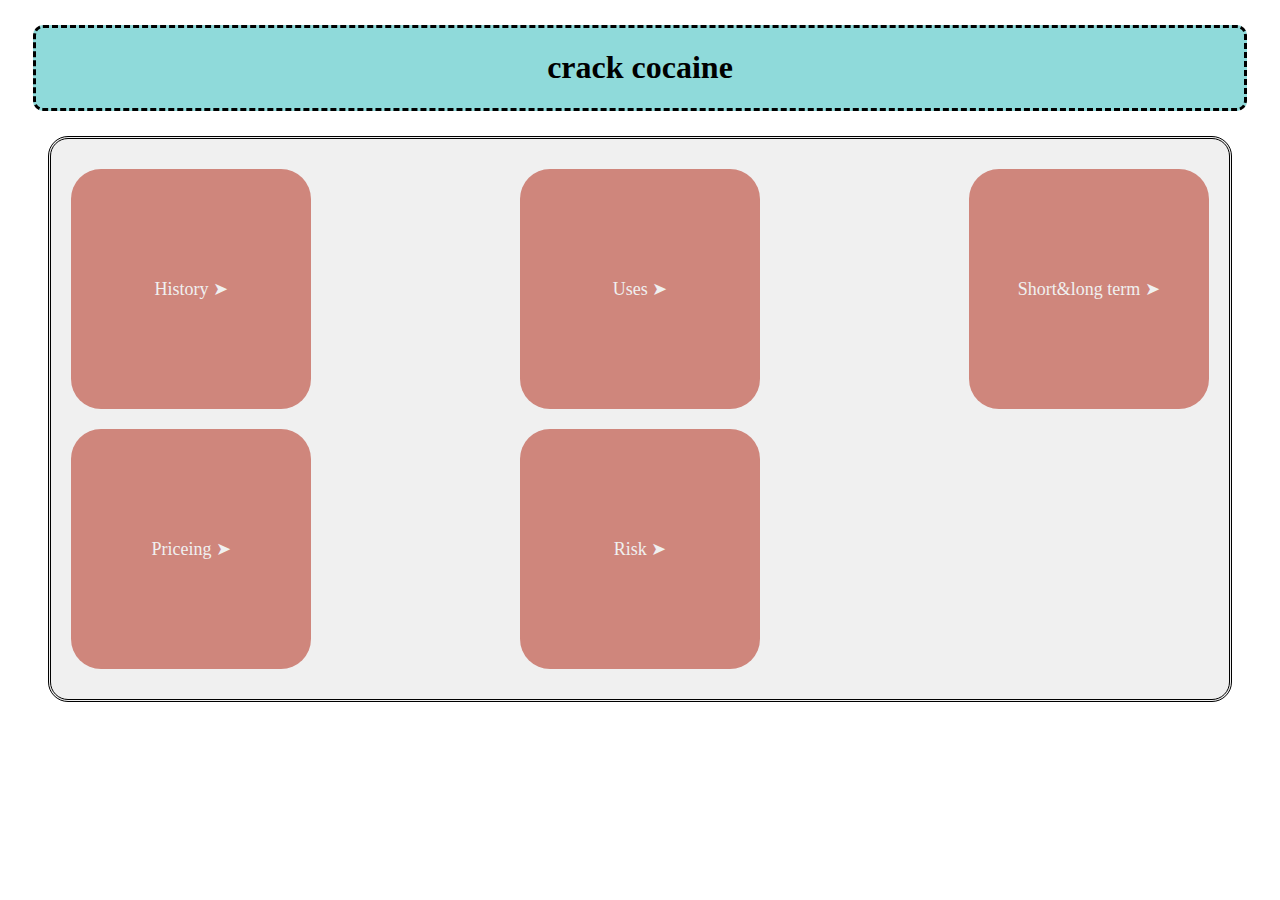
<file: index.html>
<!DOCTYPE html>
<html lang="en>
<head>
    <meta charset="UTF-8">
    <meta name="viewport" content="width=device-width, initial-scale=1.0">
    <title>Document</title>
    <link rel="stylesheet" href="style.css">
</head>
<body>
    <div class="top">
        <h1>crack cocaine</h1>
    </div>
    <div class="boxs">
        <div class="left-buttons">
            <a href="hestory.html" class="btn">History &#10148;</a>
            <a href="price.html" class="btn">Priceing &#10148;</a>
        </div>
        <div class="right-buttons">
            <a href="uses.html" class="btn">Uses &#10148;</a>
            <a href="risk.html" class="btn">Risk &#10148;</a>
        </div>
        <div class="middle">
            <a href="reason.html" class="btn">Short&long term &#10148;</a>


        </div>
    </div>
</body>
</html>
</file>
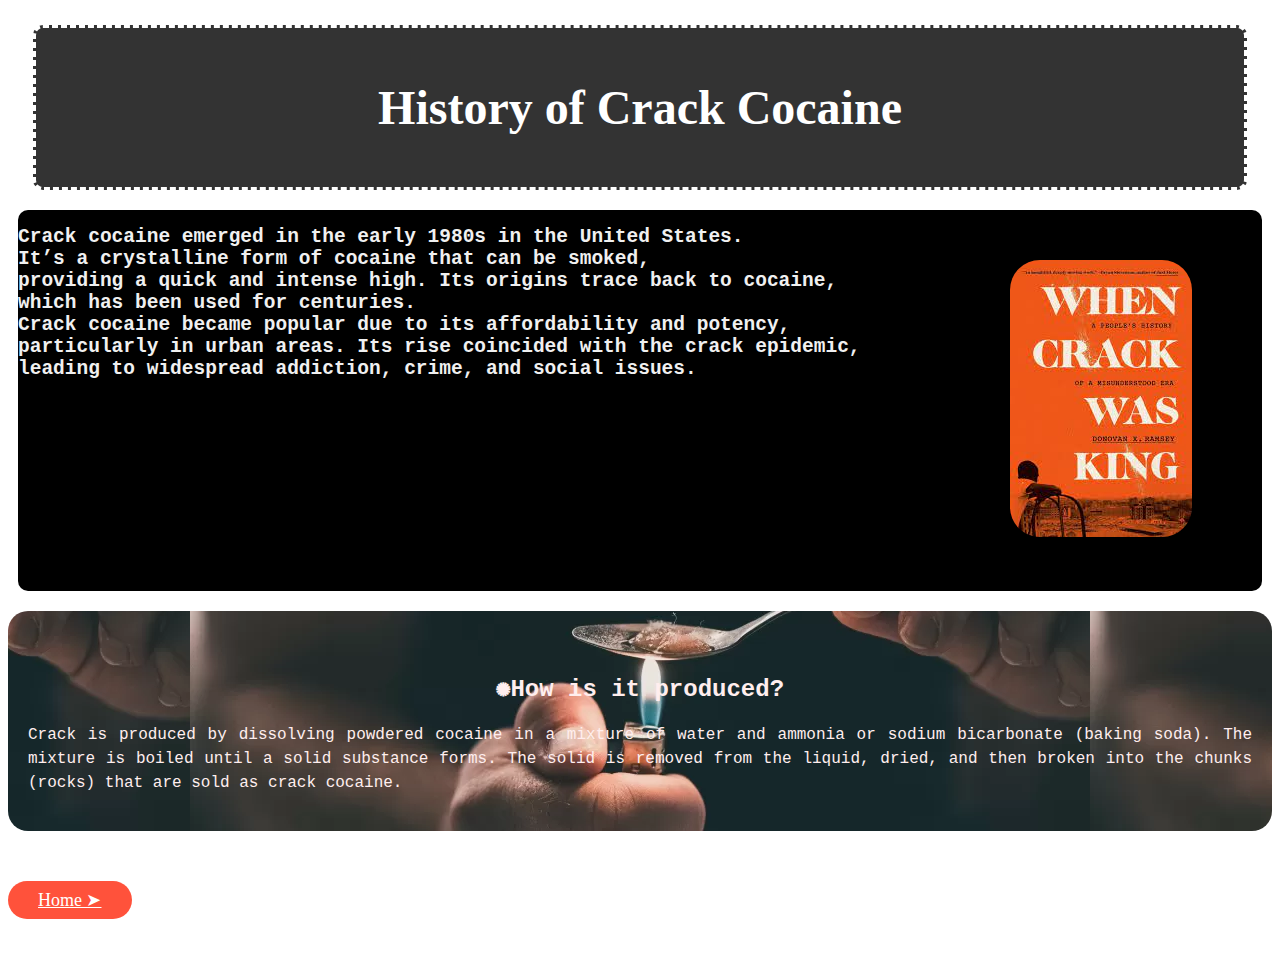
<file: hestory.html>
<!DOCTYPE html>
<html lang="en">
<head>
    <meta charset="UTF-8">
    <meta name="viewport" content="width=device-width, initial-scale=1.0">
    <title>Document</title>
    <link rel="stylesheet" href="style.css">
</head>
<body>
    <div class="head">
        <h1>History of Crack Cocaine</h1>
    </div>

    <div class="content">
        <div class="histo">
            <h2>Crack cocaine emerged in the early 1980s in the United States.
                <br> It’s a crystalline form of cocaine that can be smoked,
                <br> providing a quick and intense high. Its origins trace back to cocaine,
                <br> which has been used for centuries.<br>
                 Crack cocaine became popular due to its affordability and potency,
                 <br> particularly in urban areas. Its rise coincided with the crack epidemic,
                 <br> leading to widespread addiction, crime, and social issues.
            </h2>
        
        <div class="pic">
            <img src="Unknown.jpeg" alt="pix">
        </div>
    </div>
    </div>

    <div class="how-produced">
        <h1><br>&#10042;How is it produced?</h1>
        <p>
            Crack is produced by dissolving powdered cocaine in a mixture of water and ammonia or sodium bicarbonate (baking soda).
            The mixture is boiled until a solid substance forms.
            The solid is removed from the liquid, dried, and then broken into the chunks (rocks) that are sold as crack cocaine.
        </p>
    </div>

    <div>
        <a href="index.html" class="btnn">Home &#10148;</a>
    </div>
</body>
</html>
</file>
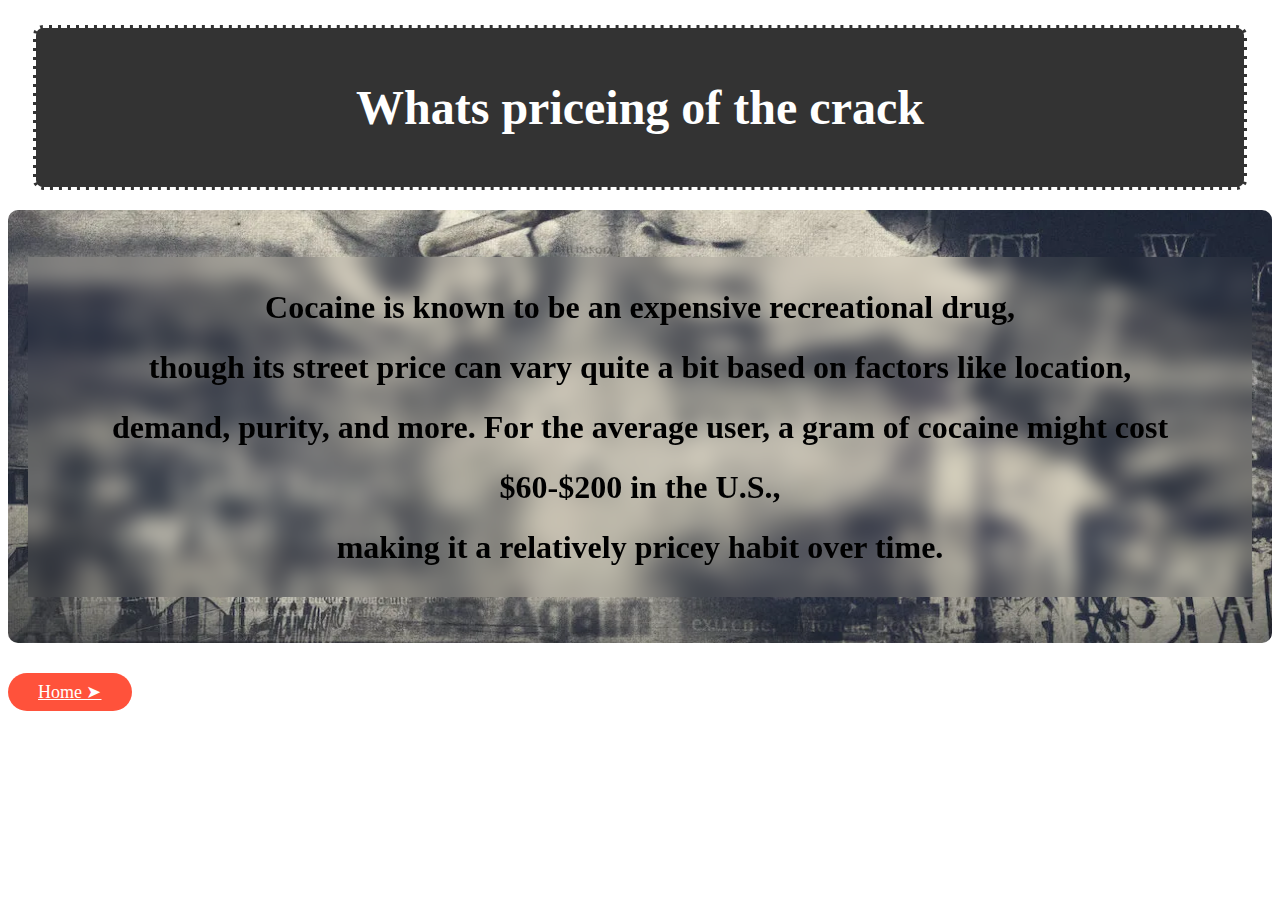
<file: price.html>
<!DOCTYPE html>
<html lang="en">
<head>
    <meta charset="UTF-8">
    <meta name="viewport" content="width=device-width, initial-scale=1.0">
    <title>Document</title>
    <link rel="stylesheet" href="style.css">
</head>
<body>
    <div class="head">
        <h1>Whats priceing of the crack</h1>
    </div>

    <div class="cost">
        <h2>Cocaine is known to be an expensive recreational drug,
            <br> though its street price can vary quite a bit based on factors like location,
            <br> demand, purity, and more. For the average user, a gram of cocaine might cost $60-$200 in the U.S.,
            <br> making it a relatively pricey habit over time. </h2>

    </div>
    <div>
        <a href="index.html" class="btnn">Home &#10148;</a>
    </div>
</body>
</html>
</file>
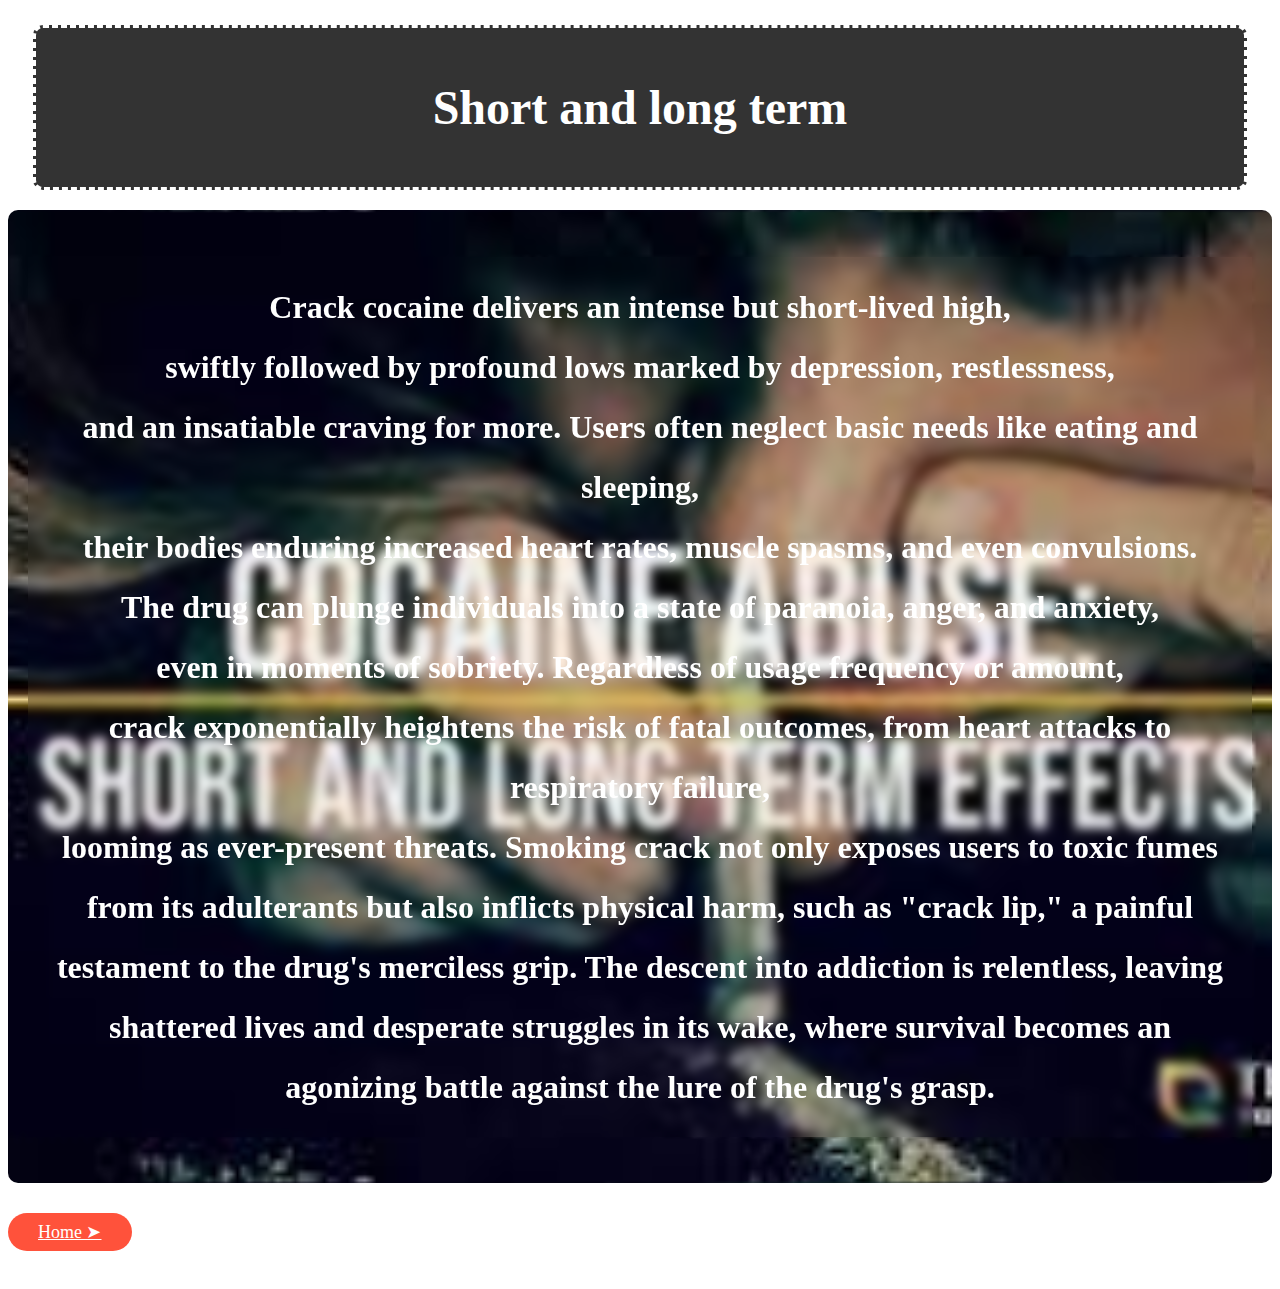
<file: reason.html>
<!DOCTYPE html>
<html lang="en">
<head>
    <meta charset="UTF-8">
    <meta name="viewport" content="width=device-width, initial-scale=1.0">
    <title>Document</title>
    <link rel="stylesheet" href="style.css">
</head>
<body>
    <div class="head"><h1>Short and long term</h1></div>

    <div class="short"><h2>Crack cocaine delivers an intense but short-lived high,
        <br> swiftly followed by profound lows marked by depression, restlessness,
        <br> and an insatiable craving for more. Users often neglect basic needs like eating and sleeping,
        <br> their bodies enduring increased heart rates, muscle spasms, and even convulsions.
        <br> The drug can plunge individuals into a state of paranoia, anger, and anxiety,
        <br> even in moments of sobriety. Regardless of usage frequency or amount,
        <br> crack exponentially heightens the risk of fatal outcomes, from heart attacks to respiratory failure,
        <br> looming as ever-present threats. Smoking crack not only exposes users to toxic fumes from its adulterants but also inflicts physical harm, such as "crack lip," a painful testament to the drug's merciless grip. The descent into addiction is relentless, leaving shattered lives and desperate struggles in its wake, where survival becomes an agonizing battle against the lure of the drug's grasp.</h2></div>
        <div>
            <a href="index.html" class="btnn">Home &#10148;</a>
        </div>
</body>
</html>
</file>
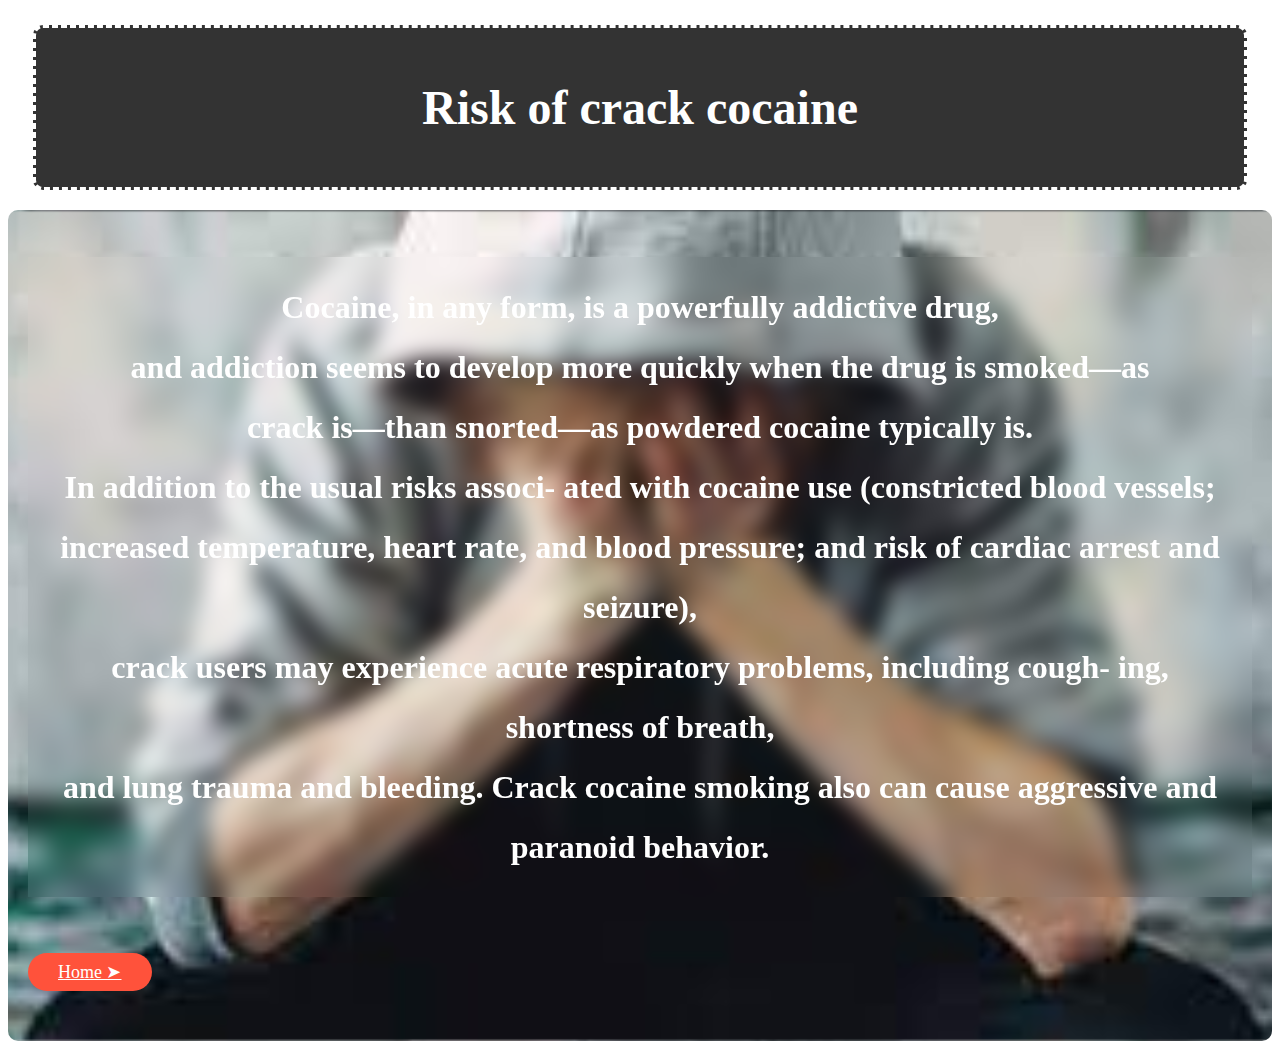
<file: risk.html>
<!DOCTYPE html>
<html lang="en">
<head>
    <meta charset="UTF-8">
    <meta name="viewport" content="width=device-width, initial-scale=1.0">
    <title>Document</title>
    <link rel="stylesheet" href="style.css">
</head>
<body>
    <div class="head"><h1>Risk of crack cocaine</h1></div>
    <div class="ris">
        <h2>Cocaine, in any form, is a powerfully addictive drug,
            <br> and addiction seems to develop more quickly when the drug is smoked—as
            <br> crack is—than snorted—as powdered cocaine typically is.
            <br>In addition to the usual risks associ- ated with cocaine use (constricted blood vessels;
            <br> increased temperature, heart rate, and blood pressure; and risk of cardiac arrest and seizure),
            <br> crack users may experience acute respiratory problems, including cough- ing, shortness of breath,
            <br> and lung trauma and bleeding. Crack cocaine smoking also can cause aggressive and paranoid behavior.</h2>
            <div>
                <a href="index.html" class="btnn">Home &#10148;</a>
            </div>
    </div>
</body>
</html>
</file>
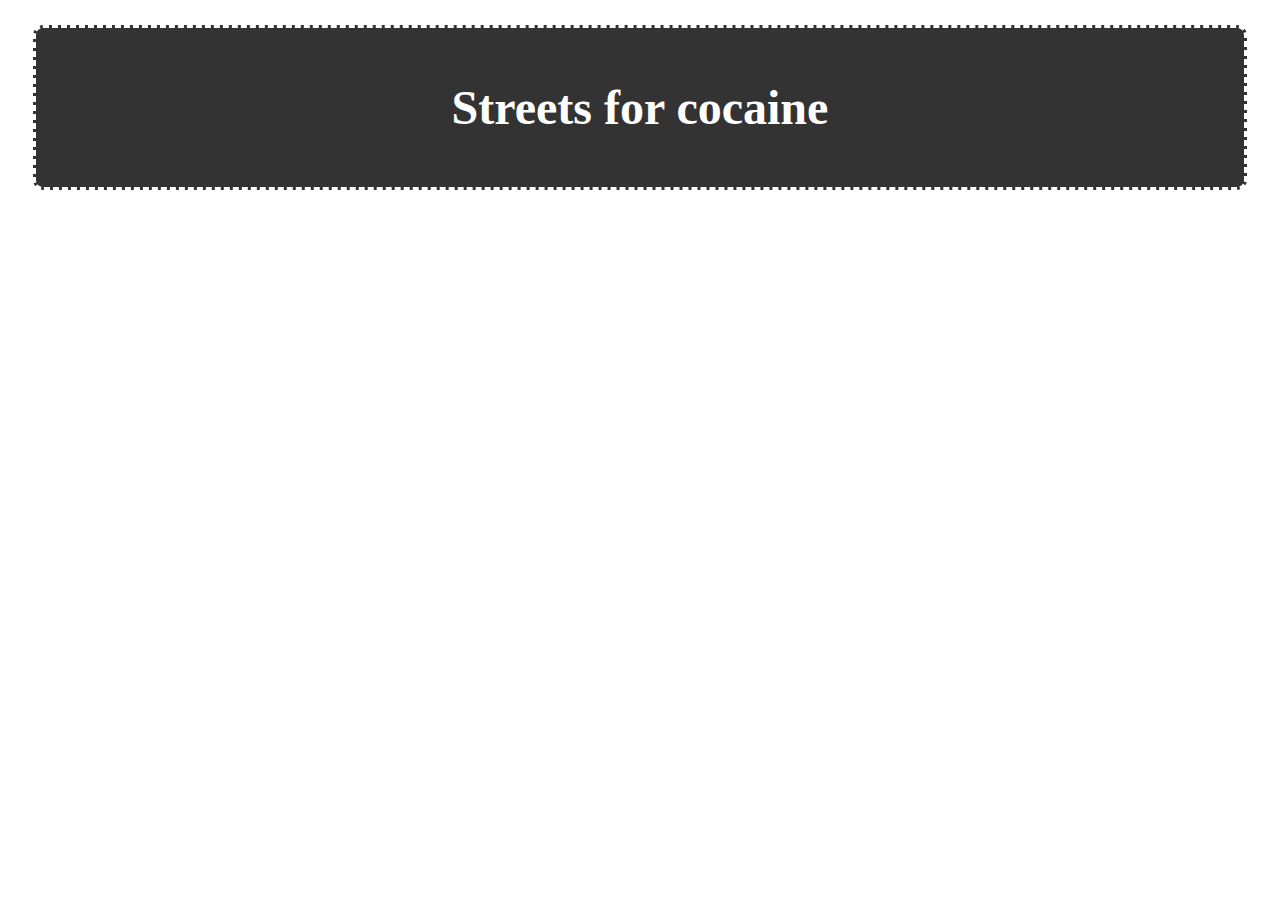
<file: street.html>
<!DOCTYPE html>
<html lang="en">
<head>
    <meta charset="UTF-8">
    <meta name="viewport" content="width=device-width, initial-scale=1.0">
    <title>Document</title>
</head>
<link rel="stylesheet" href="style.css">
<body>
    <div class="head"><h1>Streets for cocaine</h1></div>
    
</body>
</html>
</file>
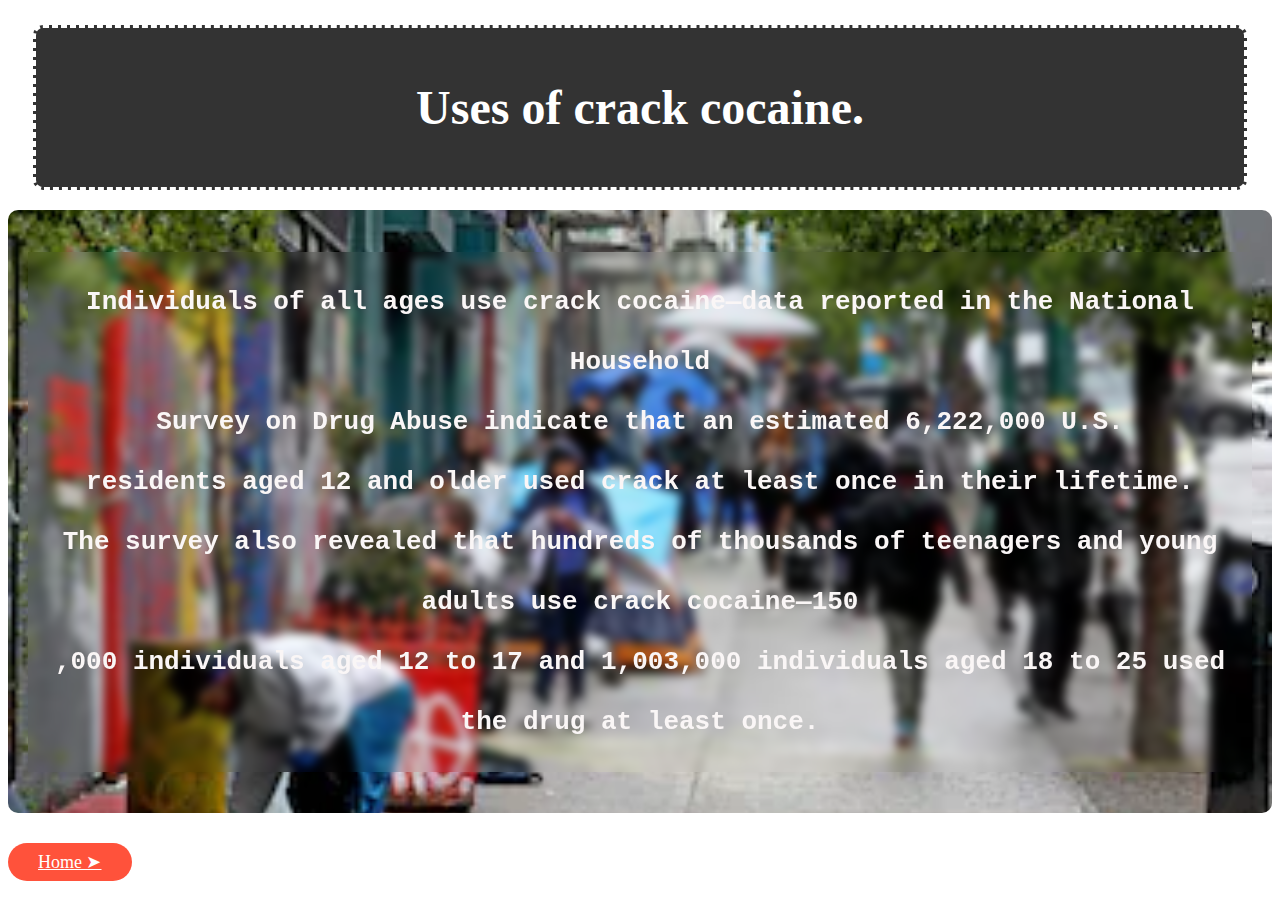
<file: uses.html>
<!DOCTYPE html>
<html lang="en">
<head>
    <meta charset="UTF-8">
    <meta name="viewport" content="width=device-width, initial-scale=1.0">
    <title>Document</title>
    <link rel="stylesheet" href="style.css">
</head>
<body>
    <div class="head"><h1>Uses of crack cocaine.</h1></div>

    <div class="use"><h2>Individuals of all ages use crack cocaine—data reported in the National Household
        <br>Survey on Drug Abuse indicate that an estimated 6,222,000 U.S.
        <br> residents aged 12 and older used crack at least once in their lifetime.
        <br> The survey also revealed that hundreds of thousands of teenagers and young adults use crack cocaine—150
        <br>,000 individuals aged 12 to 17 and 1,003,000 individuals aged 18 to 25 used the drug at least once.
    </h2></div>
    <div>
        <a href="index.html" class="btnn">Home &#10148;</a>
    </div>
</body>
</html>
</file>
<file: style.css>
.top {
    background-color: rgb(143, 218, 218);
    text-align: center;
    border-style: dashed;
    margin: 25px;
    border-radius: 10px;
}

.boxs {
    display: flex;
    justify-content: space-between;
    margin: 0 auto;
    width: 90%;
    background-color: #f0f0f0;
    padding: 20px;
    border-radius: 20px;
    border-style: double;
}

.left-buttons,
.right-buttons,
.middle {
    display: flex;
    flex-direction: column;
}

.btn {
    display: inline-block;
    background: #cf867c;
    color: #f0f0f0;
    padding: 20px;
    margin: 10px 0;
    border-radius: 30px;
    transition: background 0.5s;
    font-size: large;
    width: 200px;
    height: 200px;
    text-align: center;
    line-height: 200px;
    text-decoration: none;
    position: relative; /* Add this for positioning the image */
    overflow: hidden; /* Add this to prevent image overflow */
}

.btn img {
    position: absolute; /* Position the image absolutely */
    top: 50%; /* Move the image to the center vertically */
    left: 50%; /* Move the image to the center horizontally */
    transform: translate(-50%, -50%); /* Adjust the position to center */
    opacity: 0; /* Initially hide the image */
    transition: opacity 0.6s ease; /* Add transition for smooth effect */
}




.btn:hover img {
    opacity: 1; /* Show the image on hover */
}

.btn:hover {
    background-color: #95a095;
}

.head {
    background-color: rgb(0, 0, 0);
    text-align: center;
    color: white;
    border-style: dashed;
    margin: 25px;
    border-radius: 10px;
    font-style: inherit;
    font-size: x-large;
    font-family: fantasy;
}

.histo {
    background-color: black;
    text-align: left;
    color: #f0f0f0;
    border-radius: 10px;
    margin: auto;
    font-family: monospace;
    font-size: medium;
    display: flex;
    margin-inline: 10px;
}

.text {
    flex: 1;
    padding: 20px;
}

.pic {
    flex: 1;
    text-align: right;
}

.pic img {
    max-width: 100%;
    max-height: 100%;
    border-radius: 30px;
    margin-block: 50px;
    margin-right: 70px;
}

.btnn {
    display: inline-block;
    background: #ff523b;
    color: #fff;
    padding: 8px 30px;
    margin: 30px 0;
    border-radius: 30px;
    transition: background 0.5s;
    font-size: large;
}
.how-produced {
    background-image: url("Crack-Addiction-Crack.png (1).webp");
    background-size: auto;
    background-position: center;
    color: #ffeeee; /* Adjust text color */
    border-radius: 20px;
    margin: 20px auto; /* Adjust margin as needed */
    padding: 20px;
    font-family: monospace; /* Adjust font family */
    font-size: xx-large;
    background-blend-mode: luminosity;
}


.how-produced h1 {
    text-align: center;
    font-size: 24px;
    margin-bottom: 20px; /* Add some space below the heading */
    
}

.how-produced p {
    font-size: 16px;
    line-height: 1.5;
    text-align: justify;
}




.cost {
    background-image: url("priceing of cocaine.webp"); /* Replace "background_image.jpg" with your image path */
    background-size: cover;
    background-position: center;
    background-blend-mode: multiply; /* Adjust blend mode to control visibility */
    padding: 20px;
    border-radius: 10px;
}

.cost h2 {
    color: black;
    font-size: 18px;
    line-height: 60px;
    text-align: center;
    padding: 20px;
    font-size: xx-large;
    background: transparent;
    backdrop-filter: blur(10px);
}

.head {
    background-color: #333; /* Background color for the heading */
    color: white;
    text-align: center;
    padding: 20px;
    border-radius: 10px;
    margin-bottom: 20px;
}

.use {
    background-image: url("price on street.webp"); /* Replace "background_image.jpg" with your image path */
    background-size: cover;
    background-position: center;
    background-blend-mode: multiply; /* Adjust blend mode to control visibility */
    padding: 20px;
    border-radius: 10px;
}

.use h2 {
    color: rgb(250, 246, 246);
    font-size: 18px;
    line-height: 60px;
    text-align: center;
    padding: 20px;
    font-size: xx-large;
    background: transparent;
    backdrop-filter: blur(5px);
    font-family: monospace;
}


.ris{
    background-image: url("risk.jpeg"); /* Replace "background_image.jpg" with your image path */
    background-size: cover;
    background-position: center;
    background-blend-mode: multiply; /* Adjust blend mode to control visibility */
    padding: 20px;
    border-radius: 10px;
}
.ris h2{
    color: rgb(255, 255, 255);
    font-size: 18px;
    line-height: 60px;
    text-align: center;
    padding: 20px;
    font-size: xx-large;
    background: transparent;
    backdrop-filter: blur(10px);
}

.short{
    background-image: url("short\ and.jpeg"); /* Replace "background_image.jpg" with your image path */
    background-size: cover;
    background-position: center;
    background-blend-mode: multiply; /* Adjust blend mode to control visibility */
    padding: 20px;
    border-radius: 10px;
}

.short h2{
    color: rgb(255, 255, 255);
    font-size: 18px;
    line-height: 60px;
    text-align: center;
    padding: 20px;
    font-size: xx-large;
    background: transparent;
    backdrop-filter: blur(5px);
}
</file>
